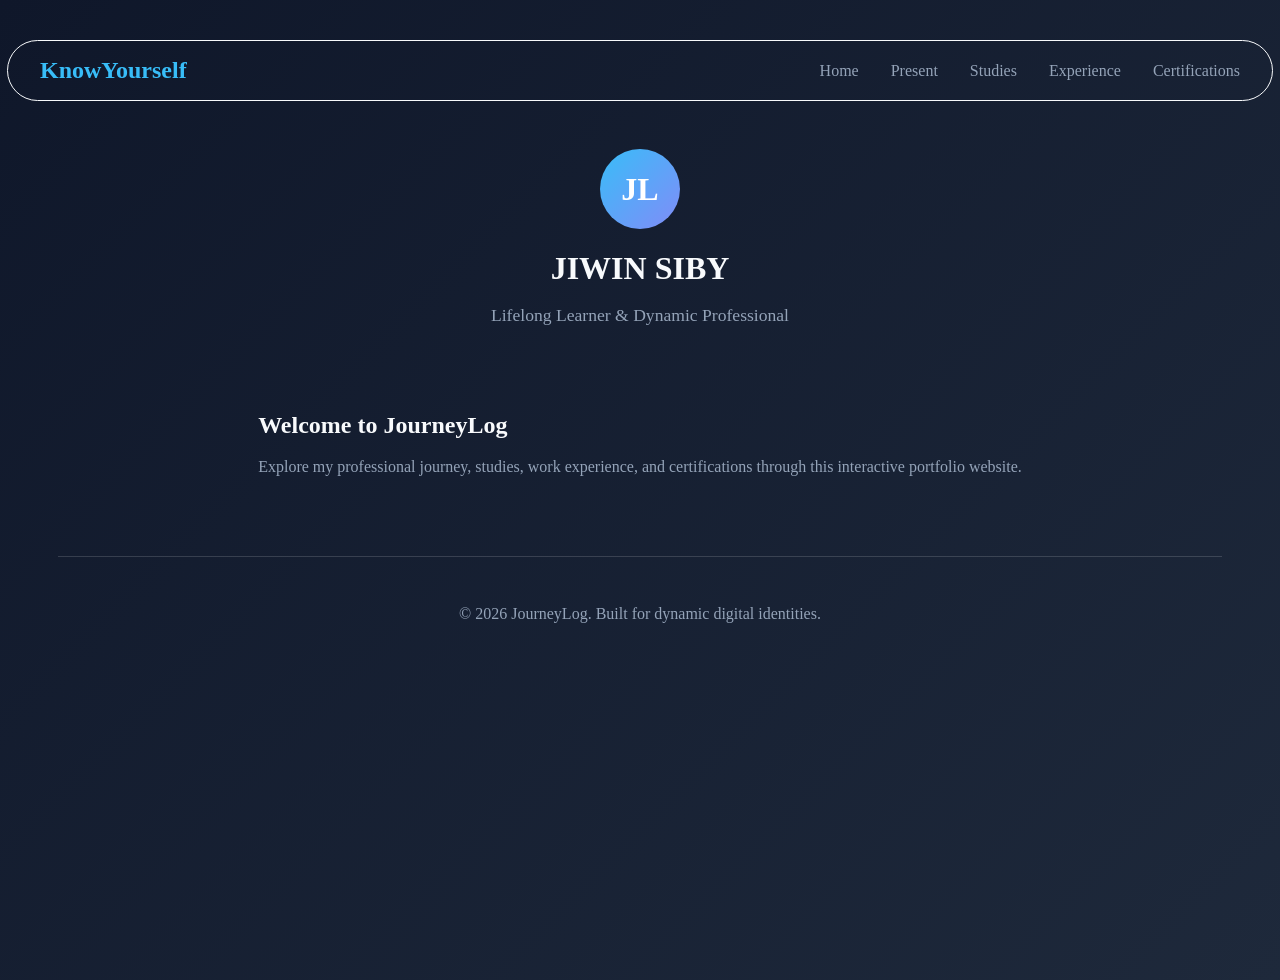
<file: index.html>
<!-- index.html -->
<!DOCTYPE html>
<html lang="en">
<head>
    <meta charset="UTF-8">
    <meta name="viewport" content="width=device-width, initial-scale=1.0">
    <title>KnowYourself - Home</title>
    <link rel="stylesheet" href="styles.css">
</head>
<body>

    <!-- Navigation -->
    <nav class="navbar">
        <div class="logo">KnowYourself</div>

        <div class="nav-links">
            <a href="index.html">Home</a>
            <a href="present.html">Present</a>
            <a href="studies.html">Studies</a>
            <a href="experience.html">Experience</a>
            <a href="certifications.html">Certifications</a>
        </div>
    </nav>

    <!-- Header -->
    <header class="profile-header">
        <div class="profile-avatar">JL</div>
        <h1>JIWIN SIBY</h1>
        <p class="tagline">Lifelong Learner & Dynamic Professional</p>
    </header>

    <main class="home-container">
        <h2>Welcome to JourneyLog</h2>
        <p>
            Explore my professional journey, studies, work experience,
            and certifications through this interactive portfolio website.
        </p>
    </main>

    <footer>
        <p>&copy; 2026 JourneyLog. Built for dynamic digital identities.</p>
    </footer>

</body>
</html>
</file>
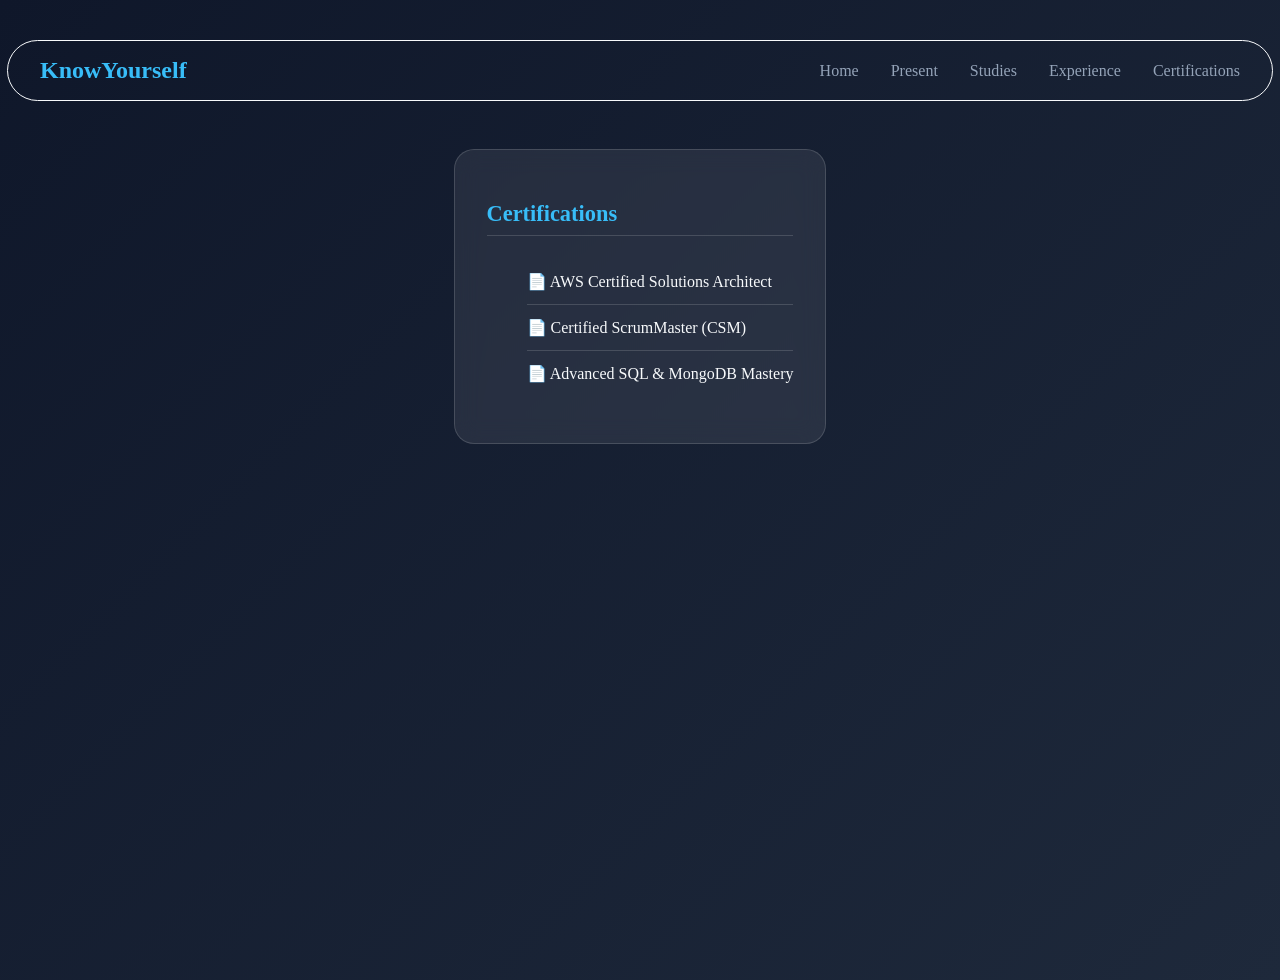
<file: certifications.html>
<!-- certifications.html -->
<!DOCTYPE html>
<html lang="en">
<head>
    <meta charset="UTF-8">
    <meta name="viewport" content="width=device-width, initial-scale=1.0">
    <title>Certifications</title>
    <link rel="stylesheet" href="styles.css">
</head>
<body>

    <nav class="navbar">
        <div class="logo">KnowYourself</div>

        <div class="nav-links">
            <a href="index.html">Home</a>
            <a href="present.html">Present</a>
            <a href="studies.html">Studies</a>
            <a href="experience.html">Experience</a>
            <a href="certifications.html">Certifications</a>
        </div>
    </nav>

    <main class="page-container">

        <section class="card">
            <h2>Certifications</h2>

            <ul class="cert-list">
                <li>📄 AWS Certified Solutions Architect</li>
                <li>📄 Certified ScrumMaster (CSM)</li>
                <li>📄 Advanced SQL & MongoDB Mastery</li>
            </ul>

        </section>

    </main>

</body>
</html>
</file>
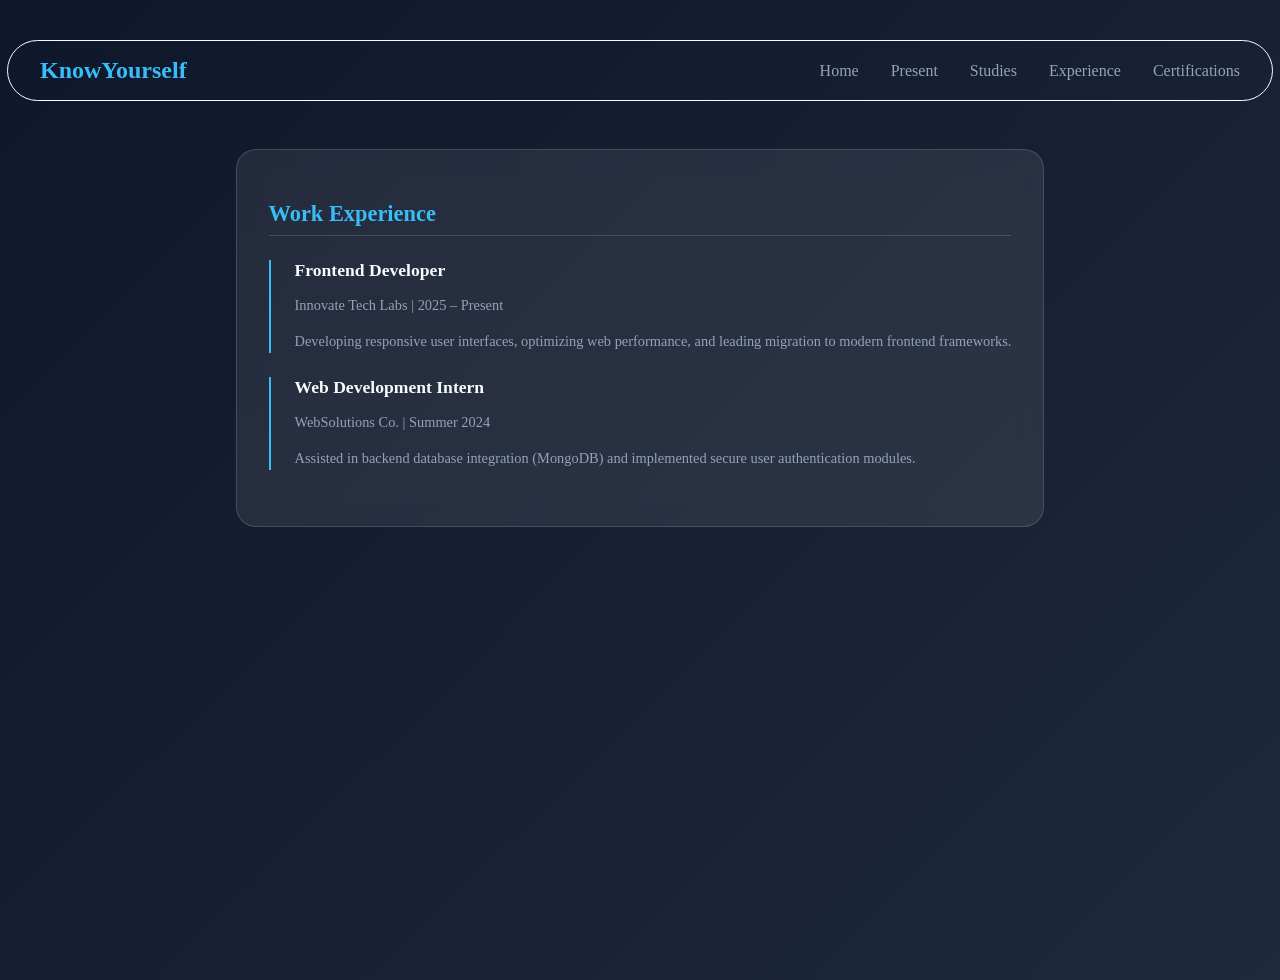
<file: experience.html>
<!-- experience.html -->
<!DOCTYPE html>
<html lang="en">
<head>
    <meta charset="UTF-8">
    <meta name="viewport" content="width=device-width, initial-scale=1.0">
    <title>Work Experience</title>
    <link rel="stylesheet" href="styles.css">
</head>
<body>

    <nav class="navbar">
        <div class="logo">KnowYourself</div>

        <div class="nav-links">
            <a href="index.html">Home</a>
            <a href="present.html">Present</a>
            <a href="studies.html">Studies</a>
            <a href="experience.html">Experience</a>
            <a href="certifications.html">Certifications</a>
        </div>
    </nav>

    <main class="page-container">

        <section class="card">
            <h2>Work Experience</h2>

            <div class="timeline-item">
                <h3>Frontend Developer</h3>

                <p class="institution">
                    Innovate Tech Labs | 2025 – Present
                </p>

                <p>
                    Developing responsive user interfaces, optimizing web performance,
                    and leading migration to modern frontend frameworks.
                </p>
            </div>

            <div class="timeline-item">
                <h3>Web Development Intern</h3>

                <p class="institution">
                    WebSolutions Co. | Summer 2024
                </p>

                <p>
                    Assisted in backend database integration (MongoDB)
                    and implemented secure user authentication modules.
                </p>
            </div>

        </section>

    </main>

</body>
</html>
</file>
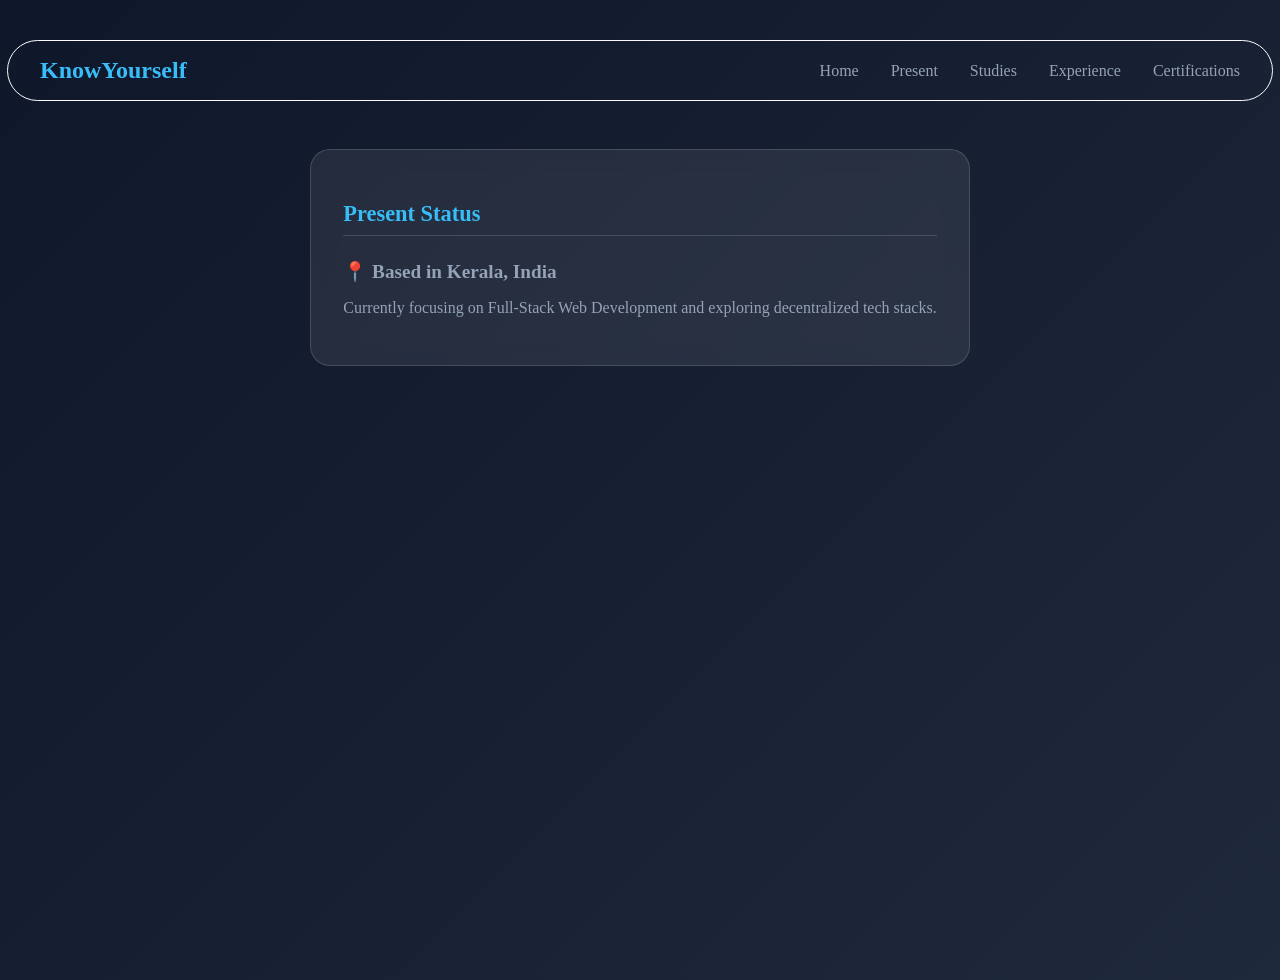
<file: present.html>
<!-- present.html -->
<!DOCTYPE html>
<html lang="en">
<head>
    <meta charset="UTF-8">
    <meta name="viewport" content="width=device-width, initial-scale=1.0">
    <title>Present Status</title>
    <link rel="stylesheet" href="styles.css">
</head>
<body>

    <nav class="navbar">
        <div class="logo">KnowYourself</div>

        <div class="nav-links">
            <a href="index.html">Home</a>
            <a href="present.html">Present</a>
            <a href="studies.html">Studies</a>
            <a href="experience.html">Experience</a>
            <a href="certifications.html">Certifications</a>
        </div>
    </nav>

    <main class="page-container">
        <section class="card">
            <h2>Present Status</h2>

            <p class="highlight-text">
                📍 Based in Kerala, India
            </p>

            <p>
                Currently focusing on Full-Stack Web Development and exploring decentralized tech stacks.
            </p>
        </section>
    </main>

</body>
</html>
</file>
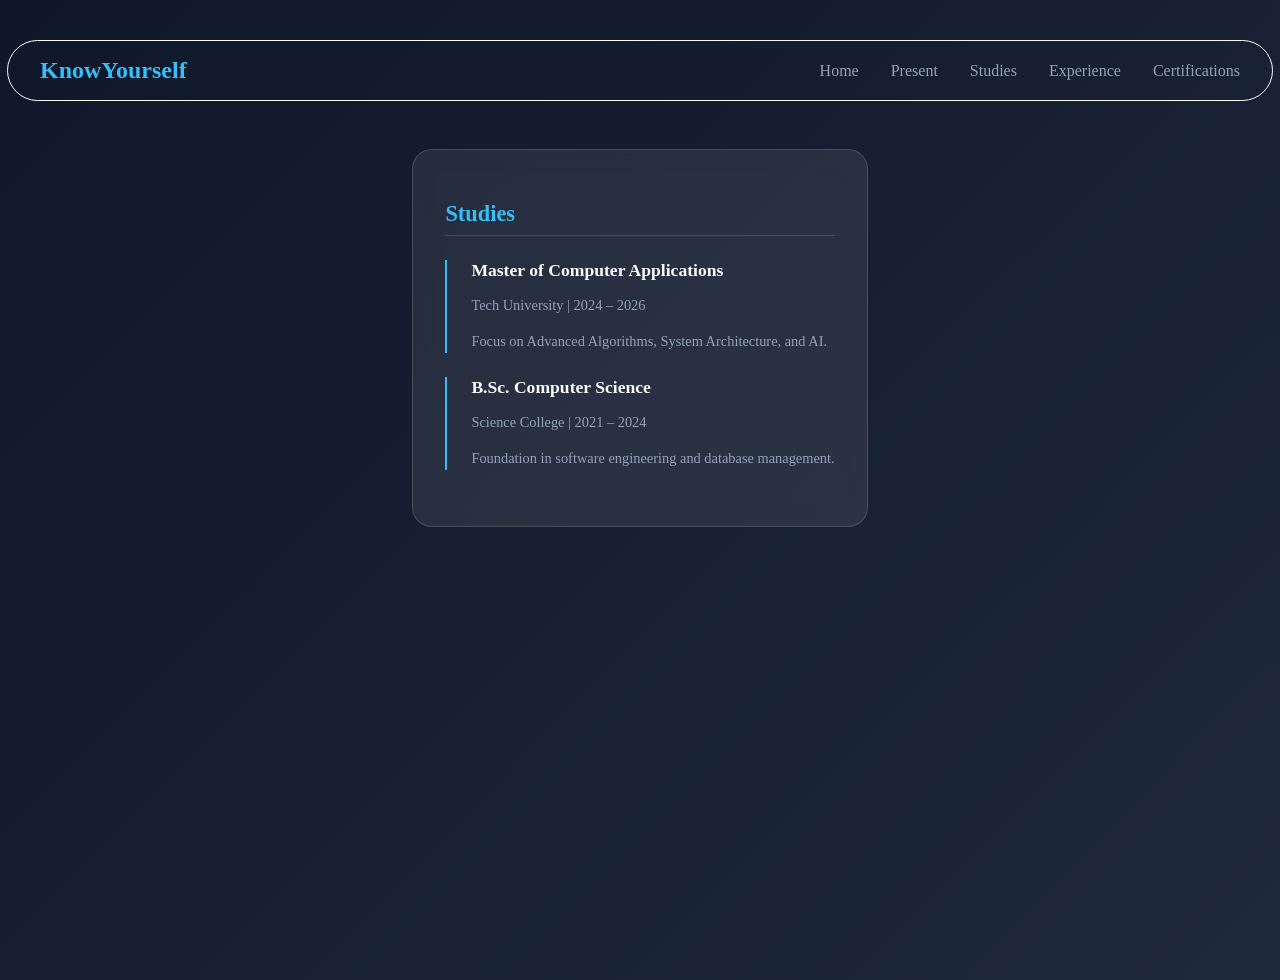
<file: studies.html>
<!-- studies.html -->
<!DOCTYPE html>
<html lang="en">
<head>
    <meta charset="UTF-8">
    <meta name="viewport" content="width=device-width, initial-scale=1.0">
    <title>Studies</title>
    <link rel="stylesheet" href="styles.css">
</head>
<body>

    <nav class="navbar">
        <div class="logo">KnowYourself</div>

        <div class="nav-links">
            <a href="index.html">Home</a>
            <a href="present.html">Present</a>
            <a href="studies.html">Studies</a>
            <a href="experience.html">Experience</a>
            <a href="certifications.html">Certifications</a>
        </div>
    </nav>

    <main class="page-container">

        <section class="card">
            <h2>Studies</h2>

            <div class="timeline-item">
                <h3>Master of Computer Applications</h3>

                <p class="institution">
                    Tech University | 2024 – 2026
                </p>

                <p>
                    Focus on Advanced Algorithms, System Architecture, and AI.
                </p>
            </div>

            <div class="timeline-item">
                <h3>B.Sc. Computer Science</h3>

                <p class="institution">
                    Science College | 2021 – 2024
                </p>

                <p>
                    Foundation in software engineering and database management.
                </p>
            </div>

        </section>

    </main>

</body>
</html>
</file>
<file: styles.css>
/* Base Styles & Variables */
:root {
    --bg-gradient: linear-gradient(135deg, #0f172a 0%, #1e293b 100%);
    --card-bg: rgba(255, 255, 255, 0.08);
    --card-border: rgba(255, 255, 255, 0.15);
    --text-main: #f8fafc;
    --text-muted: #94a3b8;
    --accent: #38bdf8;
    ;
}

body {
    background: var(--bg-gradient);
    color: var(--text-main);
    min-height: 100vh;
    display: flex;
    flex-direction: column;
    align-items: center;
    padding: 2rem;
}

/* Navigation Bar */
.navbar {
    width: 100%;
    max-width: 1200px;
    display: flex;
    justify-content: space-between;
    align-items: center;
    padding: 1rem 2rem;
    
    border: 1px solid;
    border-radius: 50px;
    margin-bottom: 3rem;
}

.navbar .logo {
    font-weight: 700;
    font-size: 1.5rem;
    color: var(--accent);
}

.nav-links {
    display: flex;
    gap: 2rem;
}

.nav-links a {
    color: var(--text-muted);
    text-decoration: none;
    font-weight: 500;
    transition: color 0.3s ease;
}

.nav-links a:hover {
    color: var(--accent);
}

/* Profile Header */
.profile-header {
    text-align: center;
    margin-bottom: 3rem;
}

.profile-avatar {
    width: 80px;
    height: 80px;
    background: linear-gradient(135deg, var(--accent), #818cf8);
    color: white;
    font-size: 2rem;
    font-weight: bold;
    display: flex;
    justify-content: center;
    align-items: center;
    border-radius: 50%;
    margin: 0 auto 1rem;
    box-shadow: 0 0 20px var(--accent-glow);
}

.profile-header h1 {
    font-size: 2rem;
    margin-bottom: 0.5rem;
}

.profile-header .tagline {
    color: var(--text-muted);
    font-size: 1.1rem;
}

/* Dashboard Layout */
.dashboard {
    width: 100%;
    max-width: 1100px;
    display: grid;
    grid-template-columns: repeat(auto-fit, minmax(300px, 1fr));
    gap: 2rem;
}

/* Cards (Dashboard Modules) */
.card {
    background: var(--card-bg);
    backdrop-filter: blur(12px);
    -webkit-backdrop-filter: blur(12px);
    border: 1px solid var(--card-border);
    border-radius: 20px;
    padding: 2rem;
    transition: transform 0.3s ease, box-shadow 0.3s ease;
}

.card:hover {
    transform: translateY(-5px);
    box-shadow: 0 10px 30px rgba(0, 0, 0, 0.3);
    border-color: var(--accent);
}

.card h2 {
    font-size: 1.4rem;
    color: var(--accent);
    margin-bottom: 1.5rem;
    border-bottom: 1px solid var(--card-border);
    padding-bottom: 0.5rem;
}

/* Timeline Items */
.timeline-item {
    margin-bottom: 1.5rem;
    position: relative;
    padding-left: 1.5rem;
    border-left: 2px solid var(--accent);
}

.timeline-item h3 {
    font-size: 1.1rem;
    margin-bottom: 0.2rem;
}

.timeline-item .institution {
    font-size: 0.9rem;
    color: var(--text-muted);
    margin-bottom: 0.5rem;
}

.timeline-item p {
    font-size: 0.9rem;
    line-height: 1.5;
}

/* General Content */
.highlight-text {
    font-size: 1.2rem;
    font-weight: 600;
    margin-bottom: 0.5rem;
}

p {
    color: var(--text-muted);
}

/* Certifications List */
.cert-list {
    list-style: none;
}

.cert-list li {
    padding: 0.8rem 0;
    border-bottom: 1px solid var(--card-border);
    color: var(--text-main);
}

.cert-list li:last-child {
    border-bottom: none;
}

/* Footer */
footer {
    margin-top: 4rem;
    padding: 2rem;
    text-align: center;
    color: var(--text-muted);
    border-top: 1px solid var(--card-border);
    width: 100%;
    max-width: 1100px;
}
</file>
